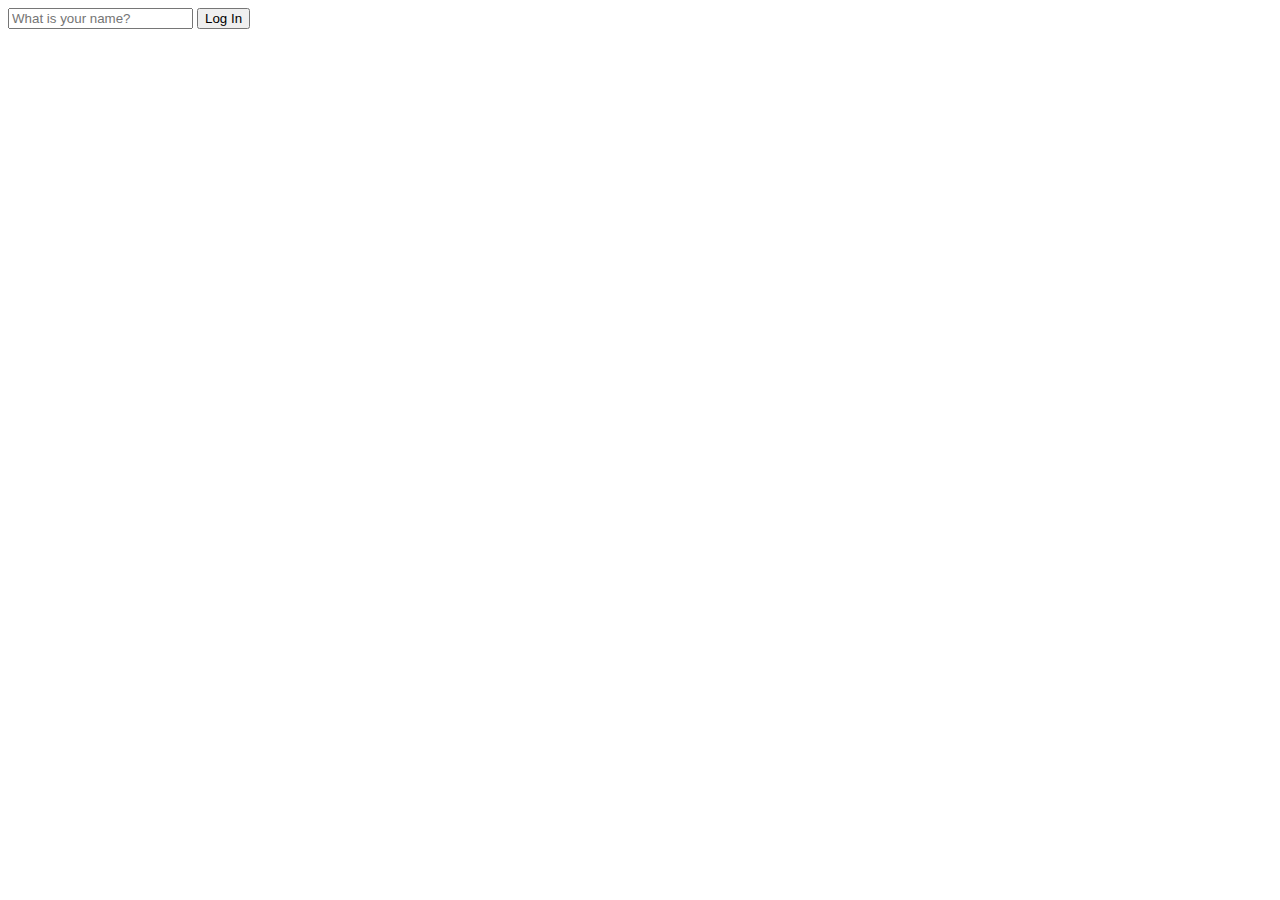
<file: logIn.html>
<!DOCTYPE html>
<html lang="en">
  <head>
    <meta charset="UTF-8" />
    <title>login-form</title>
    <style>
      .hidden {
        display: none;
      }
    </style>
  </head>
  <body>
    <form class="hidden" id="login-form">
      <input
        required
        maxlength="15"
        type="text"
        placeholder="What is your name?"
      />
      <input type="submit" value="Log In" />
    </form>
    <h1 class="hidden" id="greeting"></h1>
    <script src="./js/logIn.js"></script>
  </body>
</html>
</file>
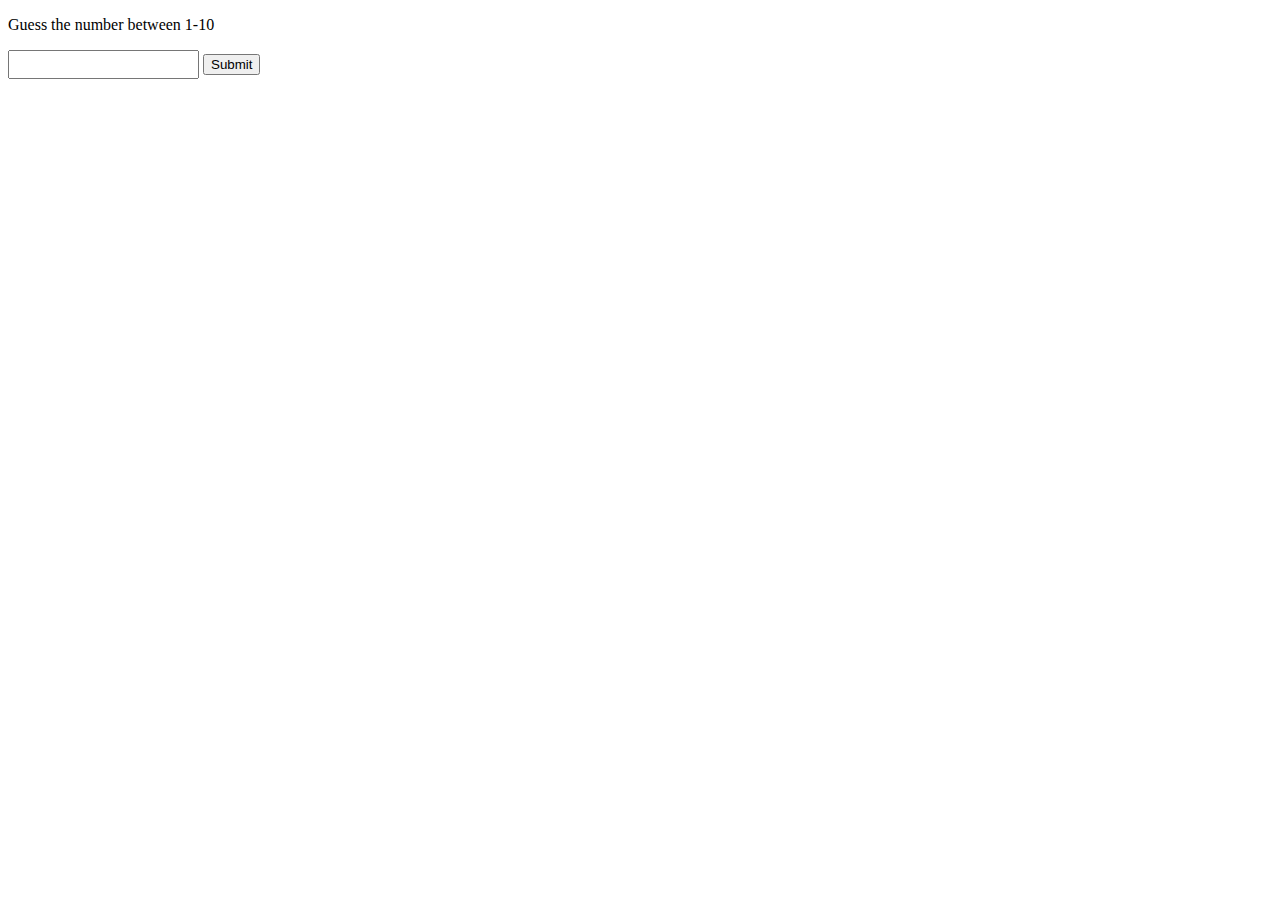
<file: randomGame.html>
<!DOCTYPE html>
<html lang="en">

<head>
  <meta charset="UTF-8" />
  <style>
    .hidden {
      display: none;
    }
  </style>
</head>

<body>
  <p>Guess the number between 1-10</p>
  <input id="guessed" type="text" style="padding: 5px" />
  <button onclick="verify()">Submit</button>
  <script src="./js/randomGame.js"></script>
</body>

</html>
</file>
